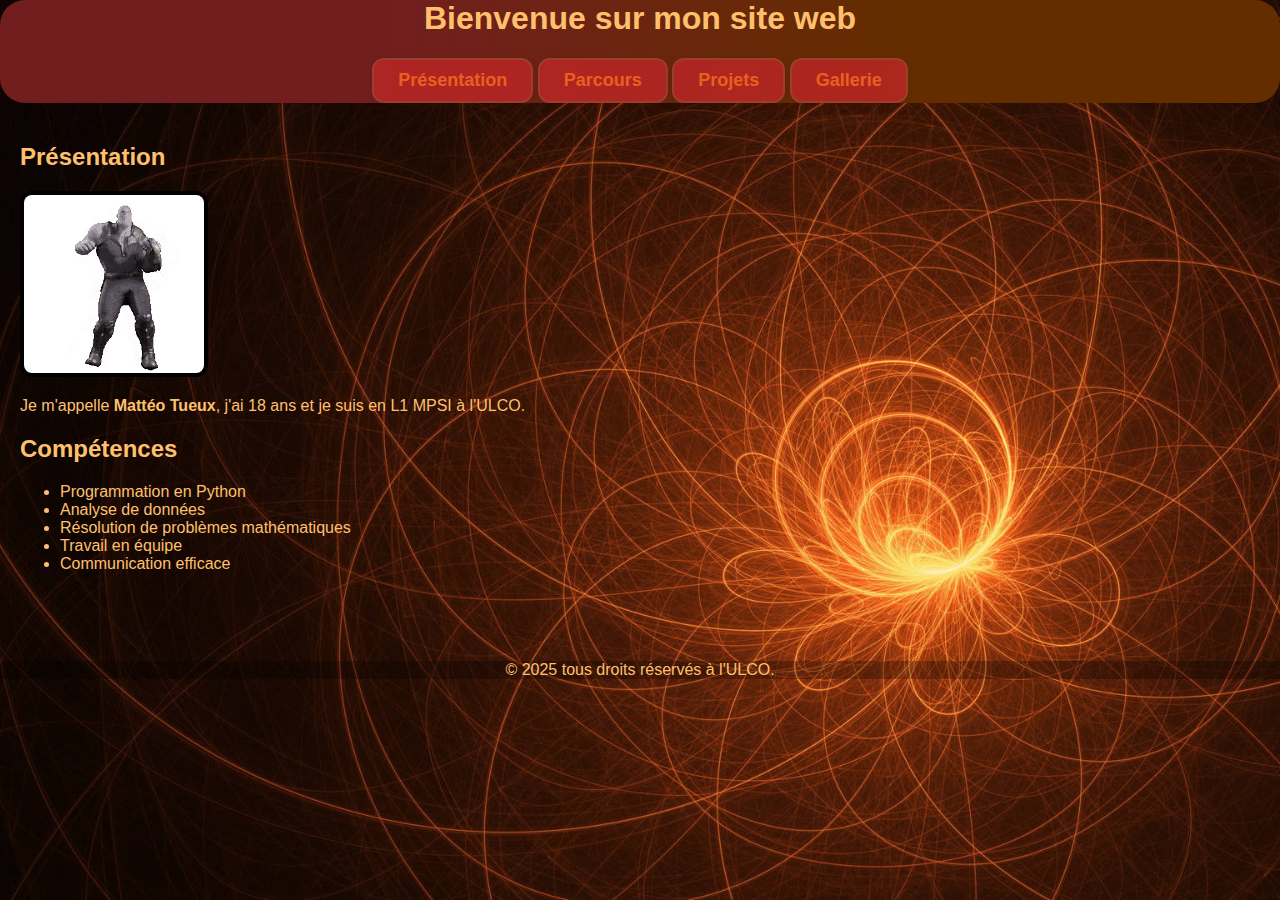
<file: Html Portfolio/index.html>
<!DOCTYPE html>
<html lang="fr">
<head>
    <meta charset="UTF-8">
    <meta name="viewport" content="width=device-width, initial-scale=1.0">
    <link rel="icon" type="image/png" href="moi.jpeg">
    <title>Portfolio de Tueux Mattéo</title>
    <link rel="stylesheet" href="style.css">
</head>
<body>
    <header>
        <h1 id="titre_principal">Bienvenue sur mon site web</h1>
        <nav>
            <a href="index.html">Présentation</a>
            <a href="parcours.html">Parcours</a>
            <a href="projets.html">Projets</a>
            <a href="gallerie.html">Gallerie</a>
        </nav>
    </header>

    <main>
        <section>
            <h2>Présentation</h2>
                <img src="zgeg.gif" style="max-width: 180px; border-radius: 12px; border: 4px solid #000000;">

                <p>Je m'appelle <strong>Mattéo Tueux</strong>, j'ai 18 ans et je suis en L1 MPSI à l'ULCO.</p>
        </section>
        <section>
            <h2>Compétences</h2>
            <ul>
                <li>Programmation en Python</li>
                <li>Analyse de données</li>
                <li>Résolution de problèmes mathématiques</li>
                <li>Travail en équipe</li>
                <li>Communication efficace</li>
            </ul>
        </section>
    </main>
<br>
<br>
    <footer>
        <p>&copy; 2025 tous droits réservés à l'ULCO.</p>
    </footer>
</body>
</html>
</file>
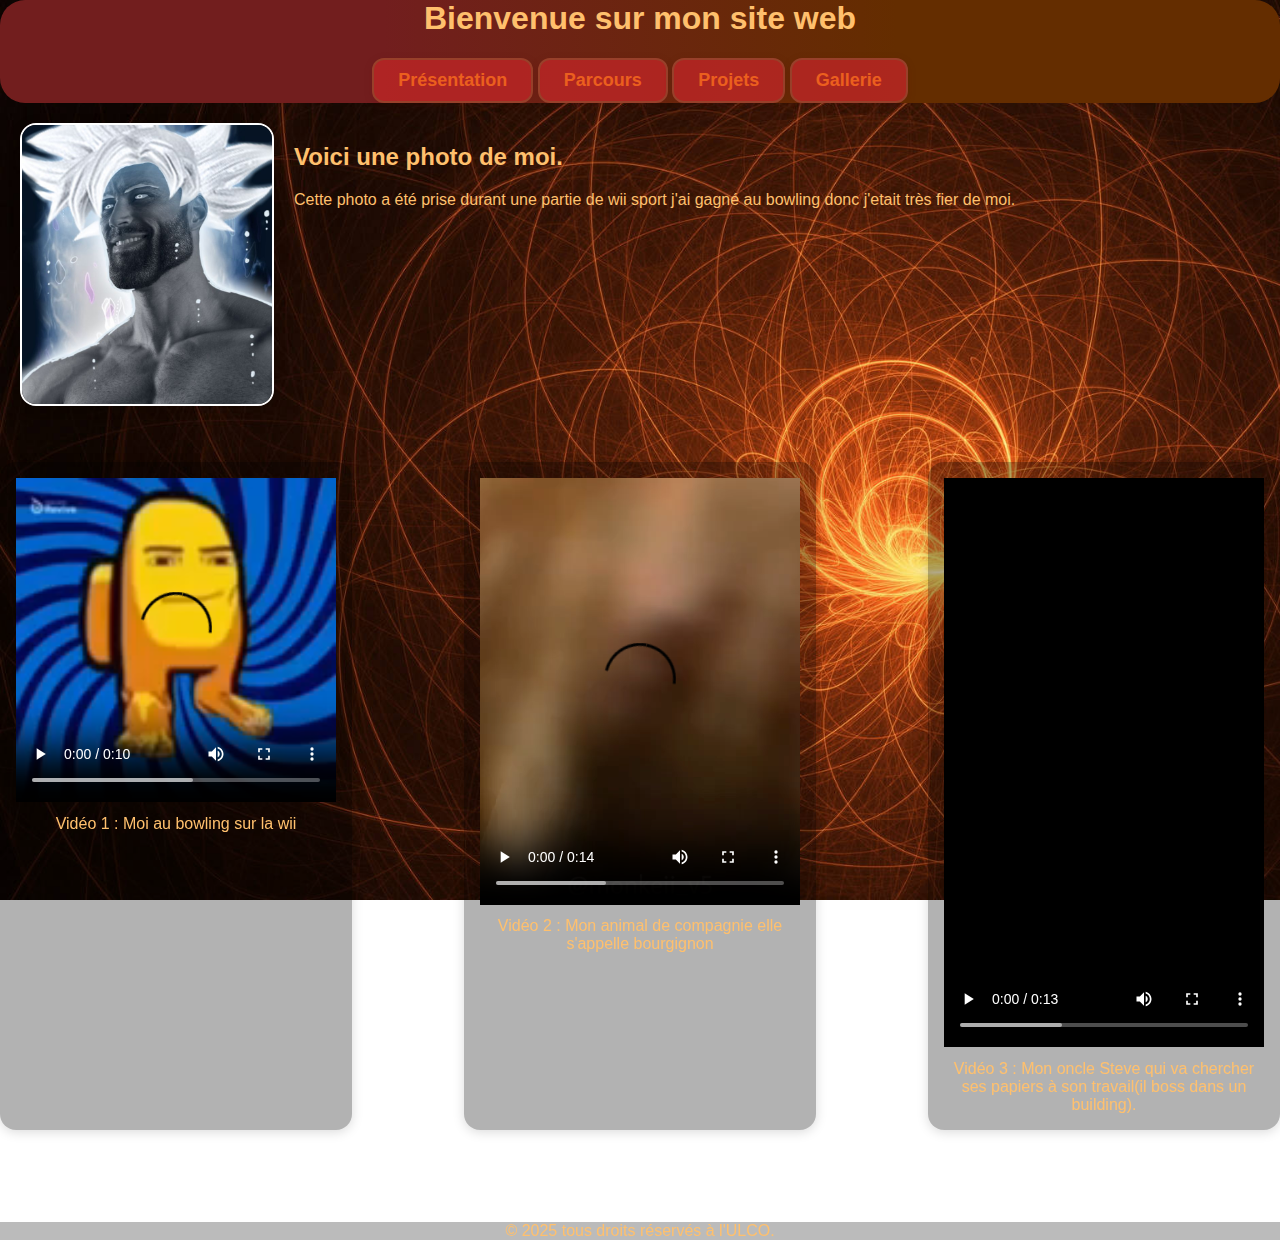
<file: Html Portfolio/gallerie.html>
<!DOCTYPE html>
<html lang="fr">
<head>
    <meta charset="UTF-8">
    <meta name="viewport" content="width=device-width, initial-scale=1.0">
    <link rel="icon" type="image/png" href="moi.jpeg">
    <title>Portfolio de Tueux Mattéo</title>
    <link rel="stylesheet" href="style.css">
</head>
<body>
    <header>
        <h1 id="titre_principal">Bienvenue sur mon site web</h1>
        <nav>
            <a href="index.html">Présentation</a>
            <a href="parcours.html">Parcours</a>
            <a href="projets.html">Projets</a>
            <a href="gallerie.html">Gallerie</a>
        </nav>
    </header>

    <main>
        <section class="gallerie-photo-texte">
            <img src="moi.jpg" class="gallerie-img">
            <div class="gallerie-texte">
                <h2>Voici une photo de moi.</h2>
                <p>Cette photo a été prise durant une partie de wii sport j'ai gagné au bowling donc j'etait très fier de moi.</p>
            </div>
        </section>
        <section class="gallerie-videos">
            <figure class="video-case">
                <video controls width="320">
                    <source src="video1.mp4" type="video/mp4">
                </video>
                <figcaption>Vidéo 1 : Moi au bowling sur la wii</figcaption>
            </figure>
            <figure class="video-case">
                <video controls width="320">
                    <source src="video2.mp4" type="video/mp4">
                </video>
                <figcaption>Vidéo 2 : Mon animal de compagnie elle s'appelle bourgignon</figcaption>
            </figure>
            <figure class="video-case">
                <video controls width="320">
                    <source src="video3.mp4" type="video/mp4">
                </video>
                <figcaption>Vidéo 3 : Mon oncle Steve qui va chercher ses papiers à son travail(il boss dans un building).</figcaption>

            </figure>

        </section>
    </main>
    <footer>
        <p>&copy; 2025 tous droits réservés à l'ULCO.</p>
    </footer>
</file>
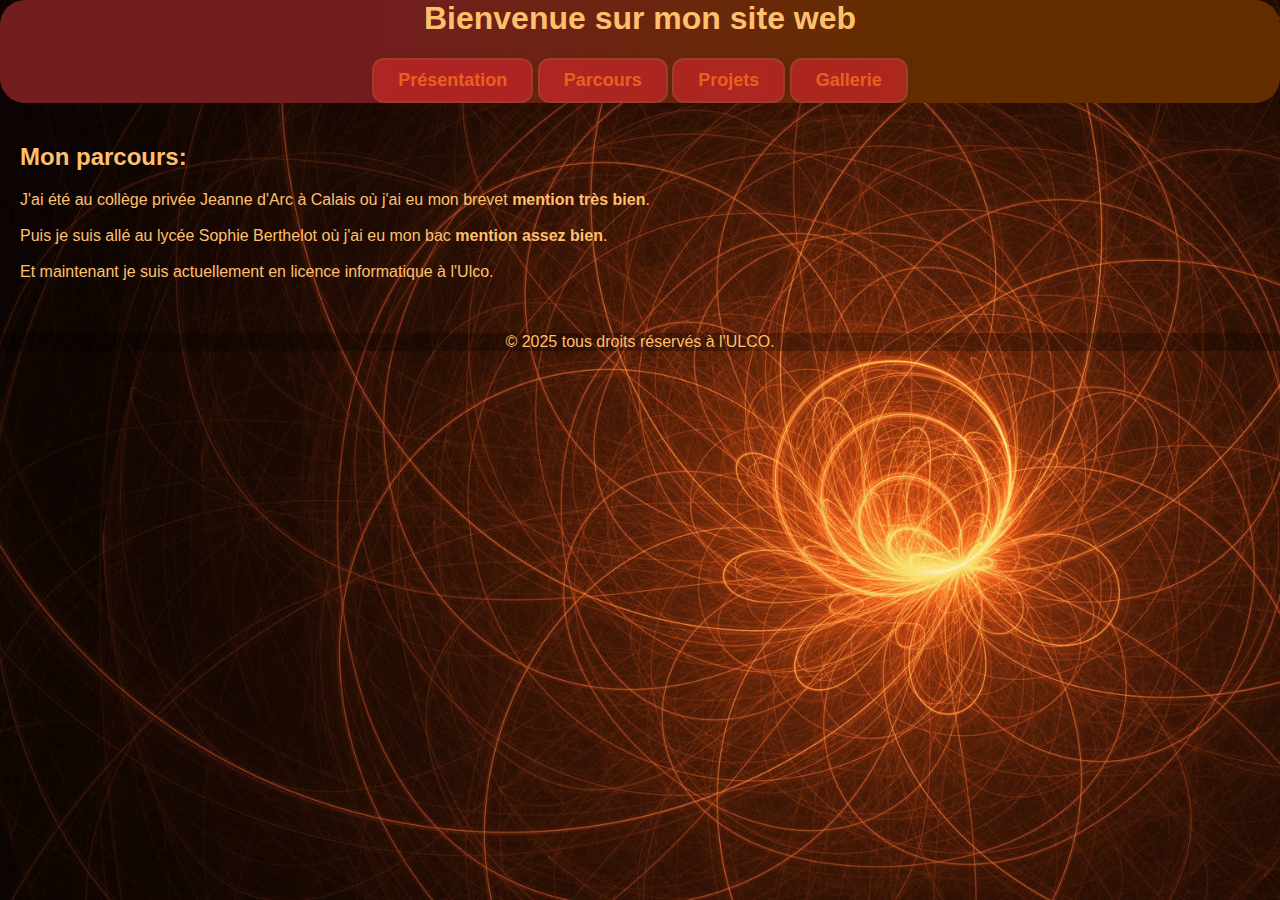
<file: Html Portfolio/parcours.html>
<!DOCTYPE html>
<html lang="fr">
<head>
    <meta charset="UTF-8">
    <meta name="viewport" content="width=device-width, initial-scale=1.0">
    <link rel="icon" type="image/png" href="moi.jpeg">
    <title>Portfolio de Tueux Mattéo</title>
    <link rel="stylesheet" href="style.css">
</head>
<body>
    <header>
        <h1 id="titre_principal">Bienvenue sur mon site web</h1>
        <nav>
            <a href="index.html">Présentation</a>
            <a href="parcours.html">Parcours</a>
            <a href="projets.html">Projets</a>
            <a href="gallerie.html">Gallerie</a>
        </nav>
    </header>

    <main>
        <h2>Mon parcours:</h2>
        <p> J'ai été au collège privée Jeanne d'Arc à Calais où j'ai eu mon brevet <strong>mention très bien</strong>.<br><br>Puis je suis allé au lycée Sophie Berthelot où j'ai eu mon bac<strong> mention assez bien</strong>.<br><br>Et maintenant je suis actuellement en licence informatique à l'Ulco.</p>
    
    
    </main>
     <footer>
        <p>&copy; 2025 tous droits réservés à l'ULCO.</p>
    </footer>
</file>
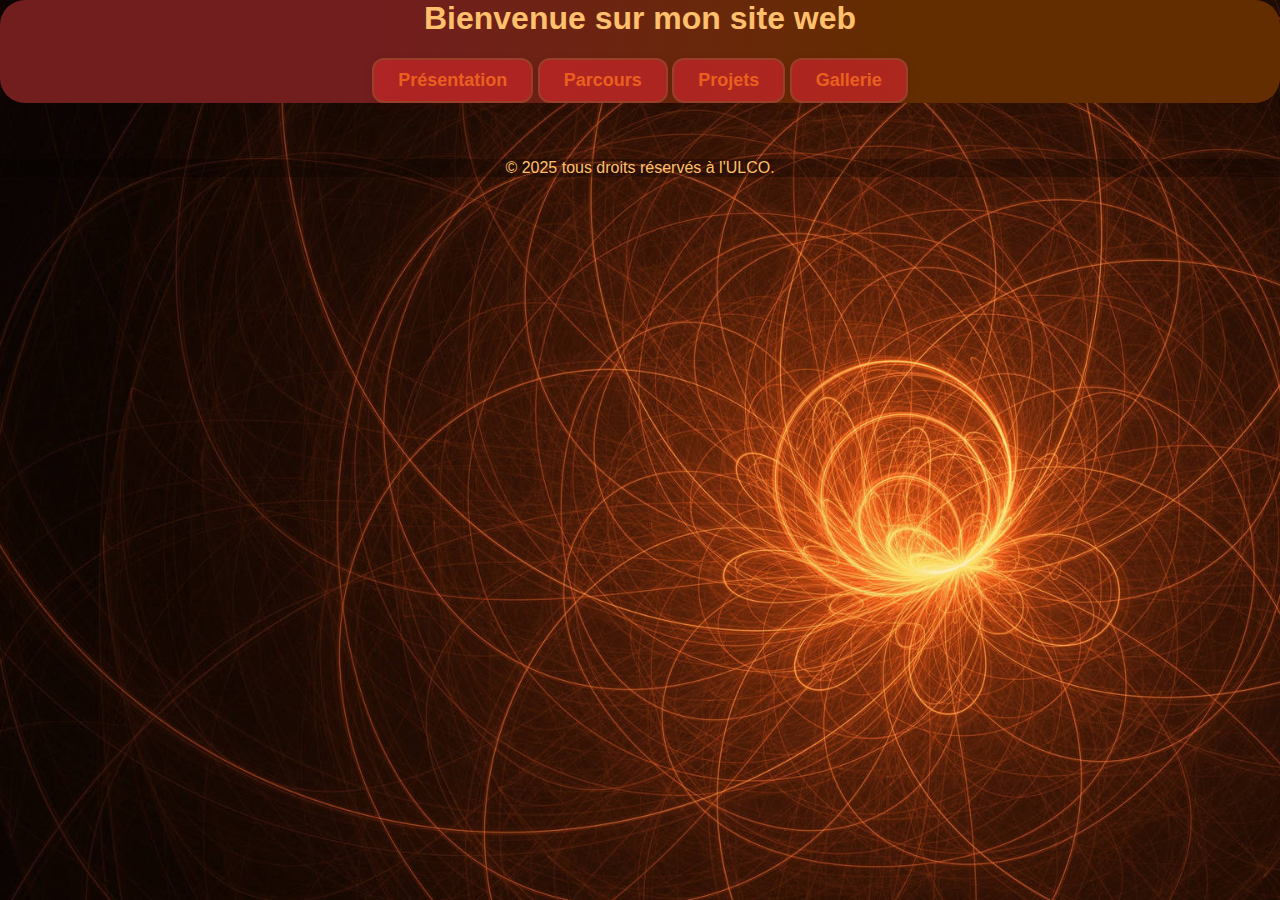
<file: Html Portfolio/projets.html>
<!DOCTYPE html>
<html lang="fr">
<head>
    <meta charset="UTF-8">
    <meta name="viewport" content="width=device-width, initial-scale=1.0">
    <link rel="icon" type="image/png" href="moi.jpeg">
    <title>Portfolio de Tueux Mattéo</title>
    <link rel="stylesheet" href="style.css">
</head>
<body>
    <header>
        <h1 id="titre_principal">Bienvenue sur mon site web</h1>
        <nav>
            <a href="index.html">Présentation</a>
            <a href="parcours.html">Parcours</a>
            <a href="projets.html">Projets</a>
            <a href="gallerie.html">Gallerie</a>
        </nav>
    </header>

    <main>
    </main>
     <footer>
        <p>&copy; 2025 tous droits réservés à l'ULCO.</p>
    </footer>
</file>
<file: Html Portfolio/style.css>
.gallerie-videos {
    display: flex;
    gap: 32px;
    justify-content: center;
    margin: 40px 0;
}
.video-case {
    display: flex;
    flex-direction: column;
    align-items: center;
    background: rgba(0,0,0,0.3);
    border-radius: 16px;
    padding: 16px;
    box-shadow: 0 2px 12px rgba(0,0,0,0.15);
    max-width: 340px;
}
.video-case figcaption {
    margin-top: 12px;
    color: #ffc06d;
    font-size: 1em;
    text-align: center;
}
html, body {
    height: 100%;
    margin: 0;
    padding: 0;
}

body {
    color: #ffc06d;
    font-family: Arial, sans-serif;
    min-height: 100vh;

.gallerie-photo-texte {
    display: flex;
    align-items: flex-start;
    gap: 20px;
}
.gallerie-img {
    max-width: 250px;
    height: auto;
    border-radius: 16px;
    box-shadow: 0 2px 12px rgba(0,0,0,0.2);
    border: 2px solid #fff;
}

    min-width: 100vw;
    background-image: url('bois.jpg');
    background-size: cover;
    background-repeat: no-repeat;
    background-position: center center;
    background-attachment: fixed;
    img {
        border : 2px solid rgb(255, 255, 255);
    }
}

header {
    background: linear-gradient(90deg, #721e1e 30%, #642d00 70%);
    border-radius: 25px;
    text-align: center;
}
nav a {
    color: #eb5f1e;
    text-decoration: none;
    font-size: 18px;
    font-weight: bold;
    background: rgba(190, 38, 38, 0.8);
    border-radius: 12px;
    padding: 10px 24px;
    box-shadow: 0 2px 8px rgba(102, 7, 7, 0.15);
    border: 2px solid #98402a;
    transition: background 0.2s, color 0.2s, box-shadow 0.2s;
    display: inline-block;
}

nav a:hover {
    background: #ffcc00;
    color: #721e1e;
    box-shadow: 0 4px 16px rgba(30, 60, 114, 0.25);
}

main {
    padding: 20px;
}
footer {
    background-color:rgba(0, 0, 0, 0.267);
    text-align: center;
}
header {
    margin-top: 0;
    padding-top: 0;
}

h1 {
    margin-top: 0;
    padding-top: 0;
}
</file>
